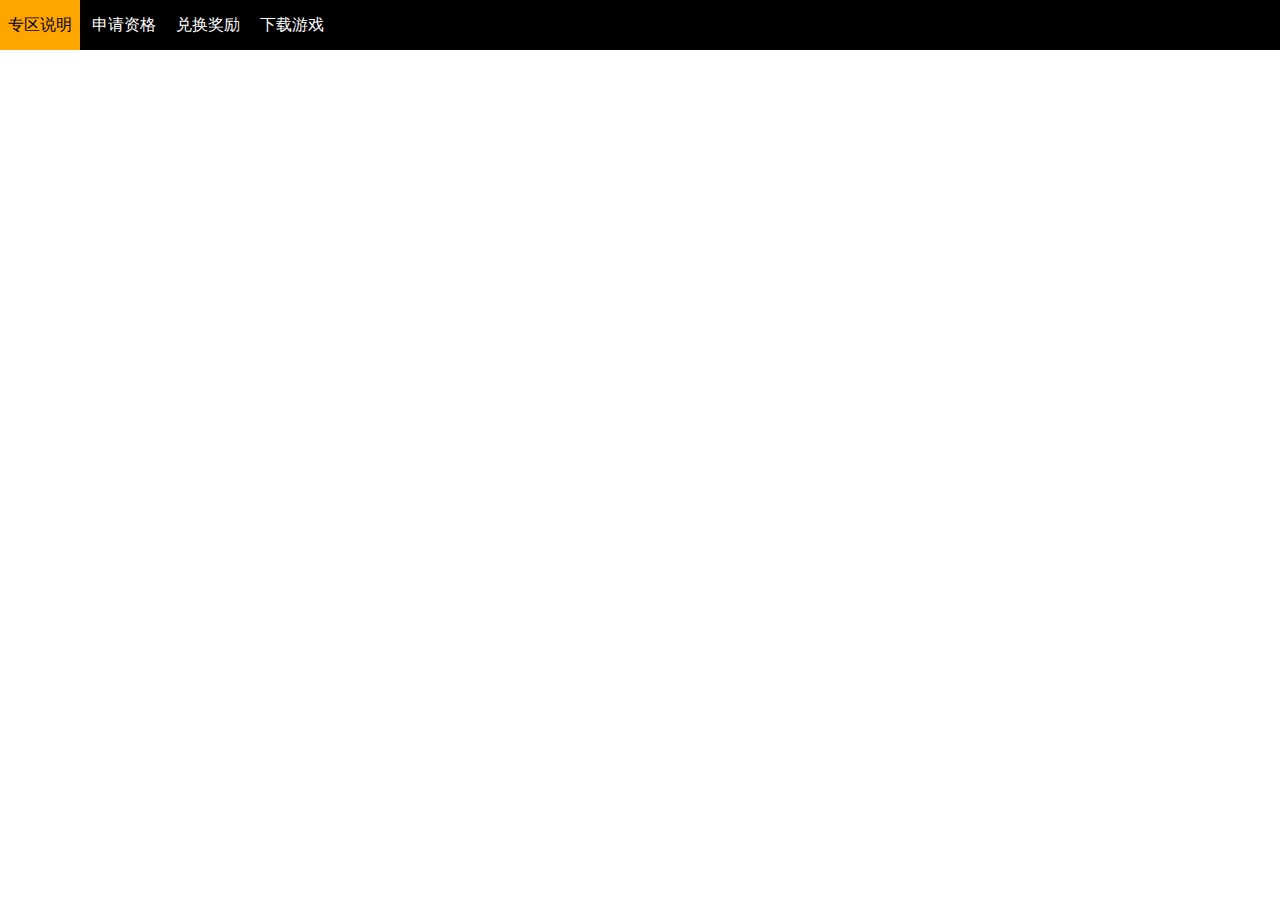
<file: Projects/01-背景图片/01/index.html>
<!-- 王者荣耀导航栏设计 -->
<!DOCTYPE html>
<html lang="en">
<head>
    <meta charset="UTF-8">
    <meta http-equiv="X-UA-Compatible" content="IE=edge">
    <meta name="viewport" content="width=device-width, initial-scale=1.0">
    <link rel="stylesheet" href="./css/style.css">
    <title>Document</title>
</head>
<body>
    <div class="nav">
        <a href="#">专区说明</a>
        <a href="#">申请资格</a>
        <a href="#">兑换奖励</a>
        <a href="#">下载游戏</a>
    </div>
    
</body>
</html>
</file>
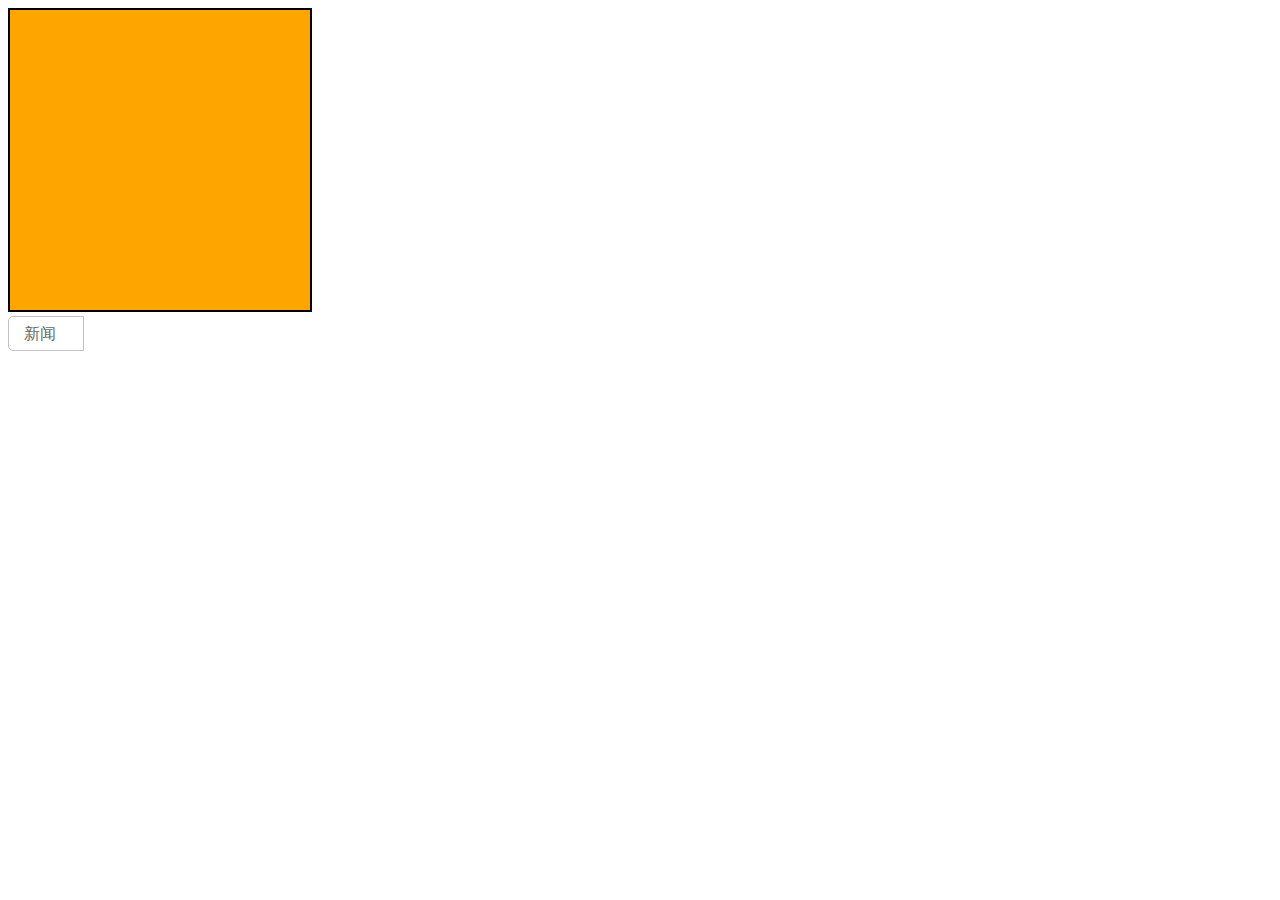
<file: Projects/02-盒子模型/01/index.html>
<!DOCTYPE html>
<html lang="en">
<head>
    <meta charset="UTF-8">
    <meta http-equiv="X-UA-Compatible" content="IE=edge">
    <meta name="viewport" content="width=device-width, initial-scale=1.0">
    <link rel="stylesheet" href="css/style.css">
    <title>Document</title>
</head>
<body>
    <div class="window"></div>
    <div class="news">新闻</div>
</body>
</html>
</file>
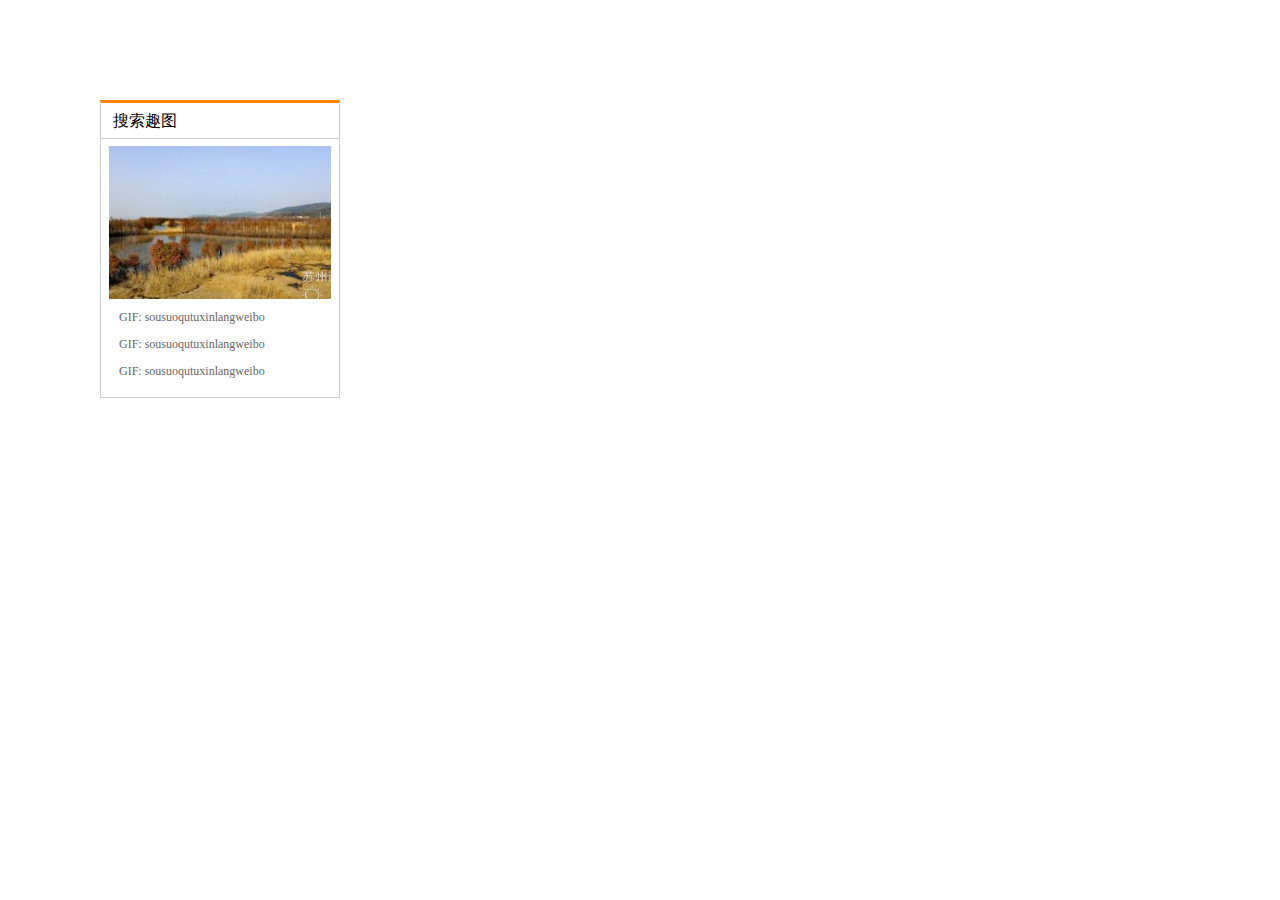
<file: Projects/02-盒子模型/practice-01/index.html>
<!DOCTYPE html>
<html lang="en">
<head>
    <meta charset="UTF-8">
    <meta http-equiv="X-UA-Compatible" content="IE=edge">
    <meta name="viewport" content="width=device-width, initial-scale=1.0">
    <link rel="stylesheet" href="./css/style.css">
    <title>Document</title>
</head>
<body>
    <div class="search">
        <h3>搜索趣图</h3>
        <img src="./images/01.jpg" alt="01">
        <ul>
            <li><a href="#">GIF: sousuoqutuxinlangweibo</a></li>
            <li><a href="#">GIF: sousuoqutuxinlangweibo</a></li>
            <li><a href="#">GIF: sousuoqutuxinlangweibo</a></li>
        </ul>
    </div>
</body>
</html>
</file>
<file: Projects/01-背景图片/01/css/style.css>
* {
    padding: 0;
    margin: 0;
}

html, body {
    height: 100%;
    width: 100%;
}

div.nav {
    height: 50px;
    width: 100%;
    background-color: black;
}

a {
    display: inline-block;
    box-sizing: border-box;
    /* height: 100%; */
    color: white;
    text-decoration: none;
    line-height: 50px;
    padding: 0 8px;
}

a:hover {
    background-color: orange;
    color: black;
}
</file>
<file: Projects/02-盒子模型/01/css/style.css>
div.window {
    height: 300px;
    width: 300px;
    background-color: orange;
    border: black solid 2px;
    display: inline-block;
    margin: 0 auto;
}

div.news {
    padding-left: 15px;
    width: 59px;
    height: 33px;
    line-height: 33px;
    border: 1px solid #c1c1c1;
    font-size: 16px;
    color: #666;
    border-radius: 5px 0 0 5px;
}
</file>
<file: Projects/02-盒子模型/practice-01/css/style.css>
* {
    margin: 0;
    padding: 0;
}

div.search {
    width: 238px;
    height: 294px;
    border: 1px solid #ccc;
    margin: 100px;
    border-top: 3px solid #FF8400;
}

div h3 {
    height: 35px;
    border-bottom: 1px solid #ccc;
    font-size: 16px;
    font-weight: normal;
    line-height: 35px;
    padding-left: 12px;
}

div img {
    /* margin: 7px 0 0 8px; */
    box-sizing: border-box;
    padding: 7px 8px 0 8px;
    height: 160px;
    width: 100%;
    /* height: 102px;
    width: 100%; */
}

ul {
    list-style: none;
}

div ul li a {
    font-size: 12px;
    color: #666;
    text-decoration: none;
}

div ul {
    margin-left: 8px;
}

div li {
    padding-left: 10px;
    line-height: 26px;
}

div ul li a:hover {
    text-decoration: underline;
    color: #FF8400;
}
</file>
